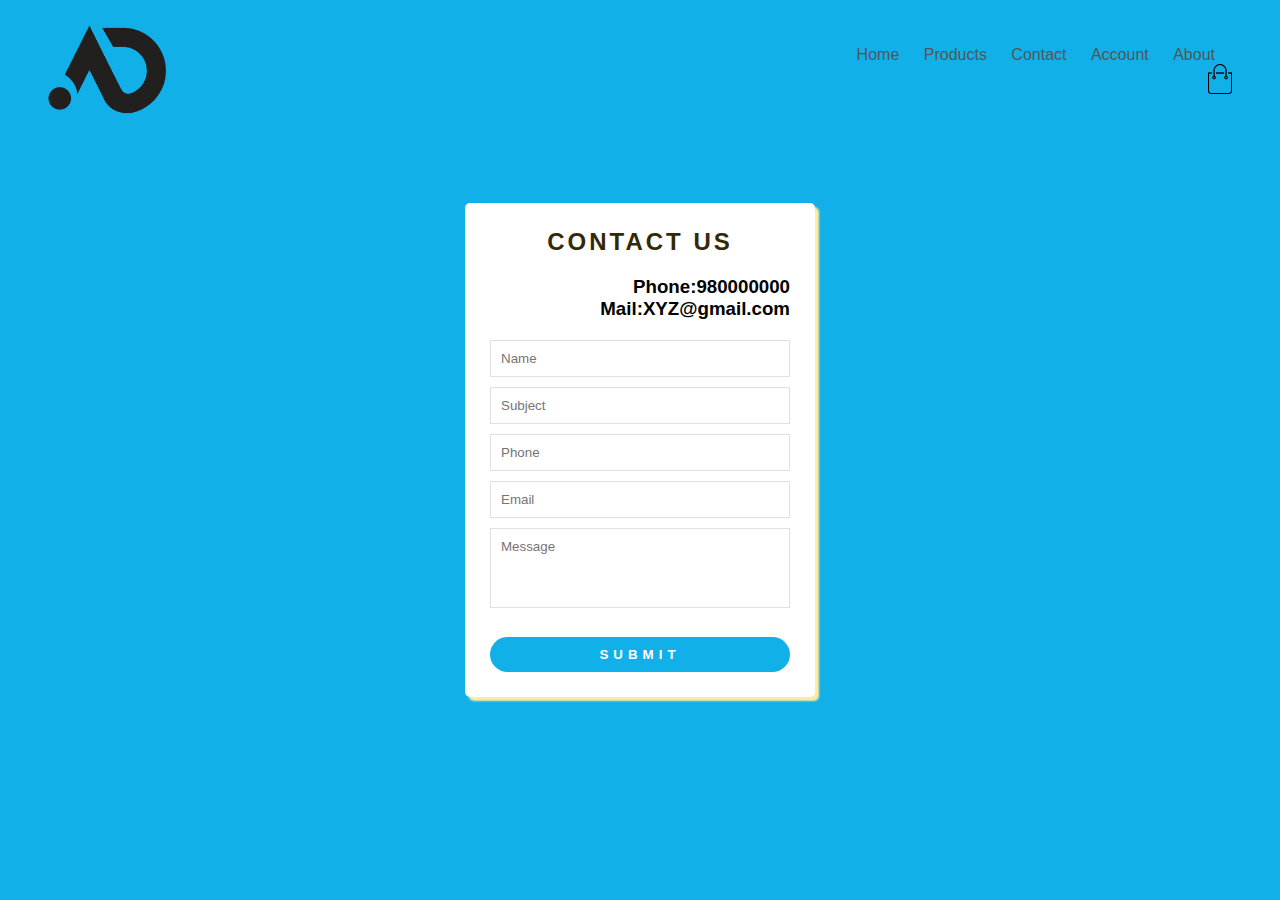
<file: contact.html>
<!DOCTYPE html>
<html lang="en">
<head>
	<meta charset="UTF-8">
	<title>Contact us form validation Using Javascript</title>
	<link rel="stylesheet" href="styles.css">
  
	<script src="scripts.js"></script>

  <style>
    body{
      background-color: #12B0E8;
    }
  </style>
</head>
<body>
  <div class="header">
    <div class="container">
      <div class="navbar">
        <div class="logo">
          <a href="index.html">
            <img src="images/logo.png" alt="brand-logo" width="125px" />
          </a>
        </div>
        <nav>
   <nav>
   <ul id="MenuItems">
    <li><a href="index.html">Home</a></li>
    <li><a href="products.html">Products</a></li>
   <li><a href="contact.html">Contact</a></li>
    <li><a href="account.html">Account</a></li>
    <li><a href="aboutus.html">About</a></li>
   </ul>
</nav>
<a href="cart.html">
  <img src="images/cart.png" alt="cart" width="30px" height="30px" />
</a>

<div class="wrapper">
  <h2>Contact us</h2>
  <h3>
    Phone:980000000
    Mail:XYZ@gmail.com
  </h3>
  <h3>
  </h3>
  <div id="error_message"></div>
  <form id="myform" onsubmit="return validate();">
    <div class="input_field">
        <input type="text" placeholder="Name" id="name">
    </div>
    <div class="input_field">
        <input type="text" placeholder="Subject" id="subject">
    </div>
    <div class="input_field">
        <input type="text" placeholder="Phone" id="phone">
    </div>
    <div class="input_field">
        <input type="text" placeholder="Email" id="email">
    </div>
    <div class="input_field">
        <textarea placeholder="Message" id="message"></textarea>
    </div>
    <div class="btn">
        <input type ="submit" style="color: white;background-color:  #12B0E8;">
    </div>
  </form>
  
  </div> 

</body>
</html>
</file>
<file: styles.css>
@import url('https://fonts.googleapis.com/css?family=Josefin+Sans');

*{
  margin: 0;
  padding: 0;
  box-sizing: border-box;
  outline: none;
  font-family: 'Montserrat', sans-serif;
}
.container {
  max-width: 1300px;
  margin: auto;
  padding: 0 25px;
}
.navbar {
  display: flex;
  align-items: center;
  padding: 20px;
}
nav {
  flex: 1;
  text-align: right;
}
nav ul {
  display: inline-block;
  list-style: none;
}

nav ul li {
  display: inline-block;
  margin-right: 20px;
}

a {
  text-decoration: none;
  color: #555;
}
p {
  color: #555;
}

body{
  background:  #12B0E8;
}

.wrapper{
  position: absolute;
  top: 50%;
  left: 50%;
  transform: translate(-50%,-50%);
  max-width: 350px;
  width: 100%;
  background: #fff;
  padding: 25px;
  border-radius: 5px;
  box-shadow: 4px 4px 2px rgba(254,236,164,1); 
}

.wrapper h2{
  text-align: center;
  margin-bottom: 20px;
  text-transform: uppercase;
  letter-spacing: 3px;
  color: #332902;
}

.wrapper .input_field{
  margin-bottom: 10px;
}

.wrapper .input_field input[type="text"],
.wrapper textarea{
  border: 1px solid #e0e0e0;
  width: 100%;
  padding: 10px;
}

.wrapper textarea{
  resize: none;
  height: 80px;
}

.wrapper .btn input[type="submit"]{
  border: 0px;
  margin-top: 15px;
  padding: 10px;
  text-align: center;
  width: 100%;
  background: #f4d3ce;
  color: #332902;
  text-transform: uppercase;
  letter-spacing: 5px;
  font-weight: bold;
  border-radius: 25px;
  cursor: pointer;
}

#error_message{
  margin-bottom: 20px;
  background: #12B0E8;
  padding: 0px;
  text-align: center;
  font-size: 14px;
  transition: all 0.5s ease;
}
</file>
